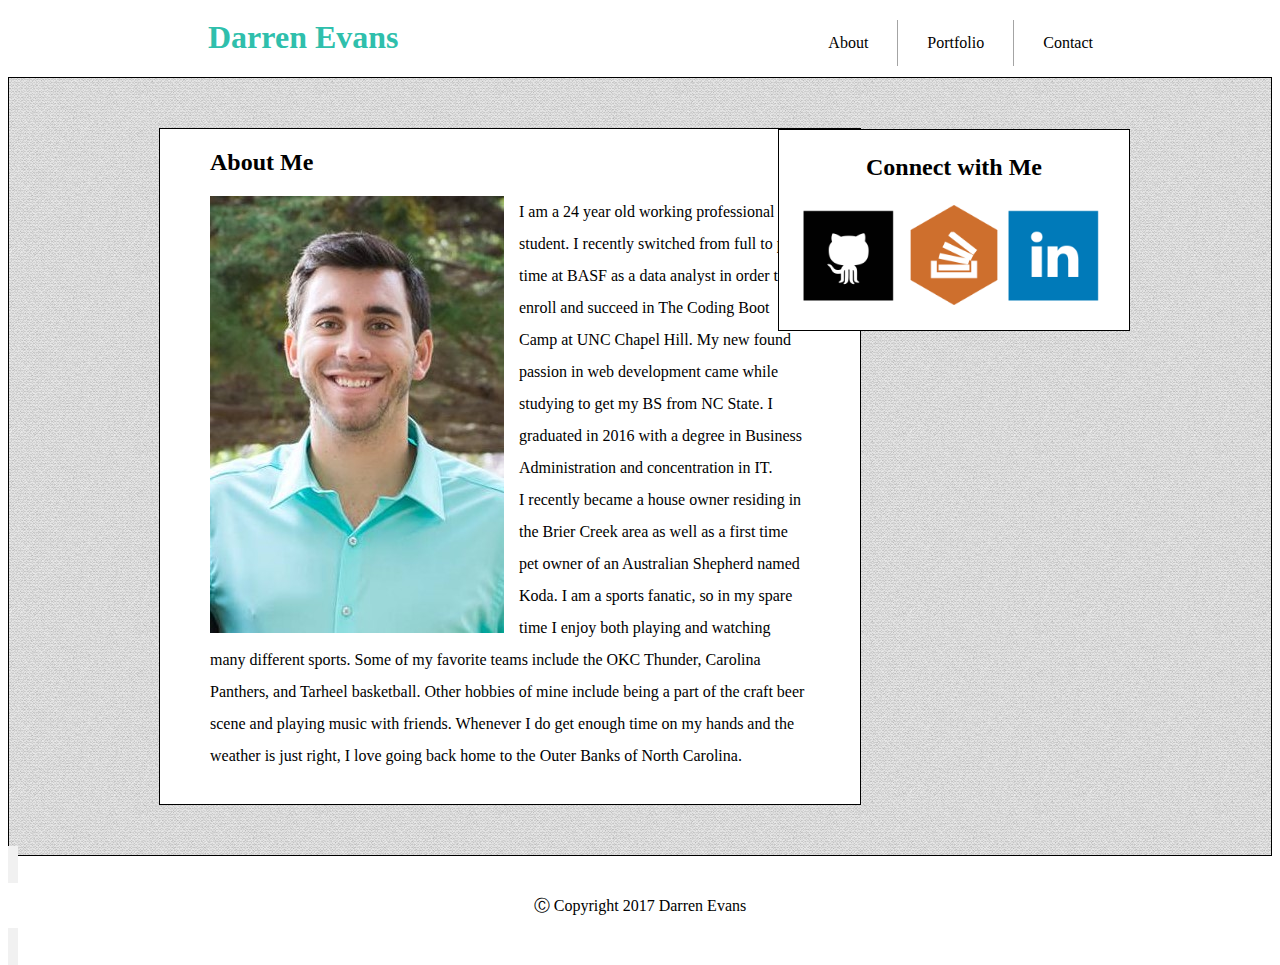
<file: index.html>
<!DOCTYPE html>
<html lang="en-us">

<head>



  <meta charset="UTF-8">
  <title>Portfolio</title>



  <link rel="stylesheet" type="text/css" href="Assets/css/style.css">


  
</head>

<body>


  <ul>
  <li><h1>Darren Evans</h1></li>
  <li style="float:right"><a href="contact.html">Contact</a></li>
  <li style="float:right"><a href="portfolio.html">Portfolio</a></li>
  <li style="float:right"><a href="index.html">About</a></li>
 

</ul>


  <div>

    <section id="bio">

      <h2 id="aboutme">About Me</h2>


      <p><img id="profilepic" src="Assets/images/Profile Pic.jpg" alt="Profile Pic">

      I am a 24 year old working professional and student. I recently switched from full to part time at BASF as a data analyst in order to enroll and succeed in The Coding Boot Camp at UNC Chapel Hill. My new found passion in web development came while studying to get my BS from NC State. I graduated in 2016 with a degree in Business Administration and concentration in IT.
      <br>
      I recently became a house owner residing in the Brier Creek area as well as a first time pet owner of an Australian Shepherd named Koda. I am a sports fanatic, so in my spare time I enjoy both playing and watching many different sports. Some of my favorite teams include the OKC Thunder, Carolina Panthers, and Tarheel basketball. Other hobbies of mine include being a part of the craft beer scene and playing music with friends. Whenever I do get enough time on my hands and the weather is just right, I love going back home to the Outer Banks of North Carolina.</p>
    
    </section>

    <section id="connect">

    <h3>Connect with Me</h3>


      <a href="https://github.com/darrenrevans10" target="_blank">
    <img id="Github" src="Assets/images/Github Logo.png" alt="Github">
      </a>

      <a href="https://stackoverflow.com/users/8513967/darren-evans" target="_blank">
    <img id="Stackoverflow" src="Assets/images/Stackoverflow Logo.png" alt="Stackoverflow">
      </a>

      <a href="https://www.linkedin.com/in/darrenrevans/" target="_blank">
    <img id="Linkedin" src="Assets/images/Linkedin Logo.png" alt="Linkedin">
      </a>


    </section>
  </div>

<div1 class="footer">
  <p>Ⓒ Copyright 2017 Darren Evans</p>
</div1>

</body>
</html>
</file>
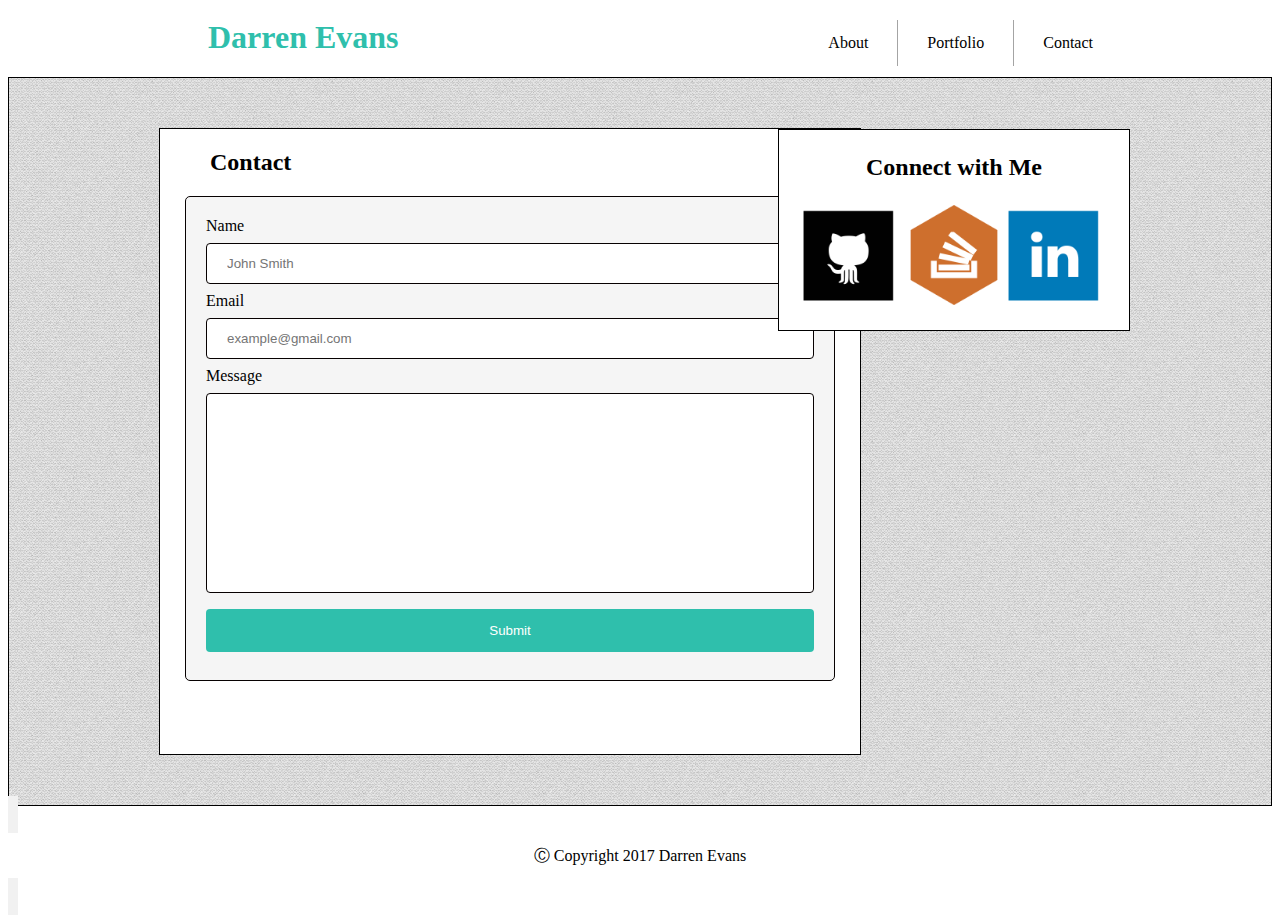
<file: contact.html>
<!DOCTYPE html>
<html lang="en-us">

<head>



  <meta charset="UTF-8">
  <title>Portfolio</title>

  <link rel="stylesheet" type="text/css" href="Assets/css/style.css">

  
</head>

<body>


  <ul>
  <li><h1>Darren Evans</h1></li>

  <li style="float:right"><a href="contact.html">Contact</a></li>
  <li style="float:right"><a href="portfolio.html">Portfolio</a></li>
  <li style="float:right"><a href="index.html">About</a></li>

</ul>


<div>

<section id="contactinfo">

<h2 id="contact">Contact</h2>



<section id="textboxes"
 	<label for="name">Name</label>
    <input type="text" id="name" name="name" placeholder="John Smith">

    <label for="email">Email</label>
    <input type="text" id="email" name="email" placeholder="example@gmail.com">
	
	<label id="messge" for="message">Message</label>
	<input type="text" id="message" name="message">


	<input type="submit" value="Submit">

</section>

</section>



<section id="connect">

    <h3>Connect with Me</h3>


     <a href="https://github.com/darrenrevans10" target="_blank">
    <img id="Github" src="Assets/images/Github Logo.png" alt="Github">
      </a>

      <a href="https://stackoverflow.com/users/8513967/darren-evans" target="_blank">
    <img id="Stackoverflow" src="Assets/images/Stackoverflow Logo.png" alt="Stackoverflow">
      </a>

      <a href="https://www.linkedin.com/in/darrenrevans/" target="_blank">
    <img id="Linkedin" src="Assets/images/Linkedin Logo.png" alt="Linkedin">
      </a>



    </section>
  </div>

<div1 class="footer">
  <p>Ⓒ Copyright 2017 Darren Evans</p>
</div1>

</body>
</html>
</file>
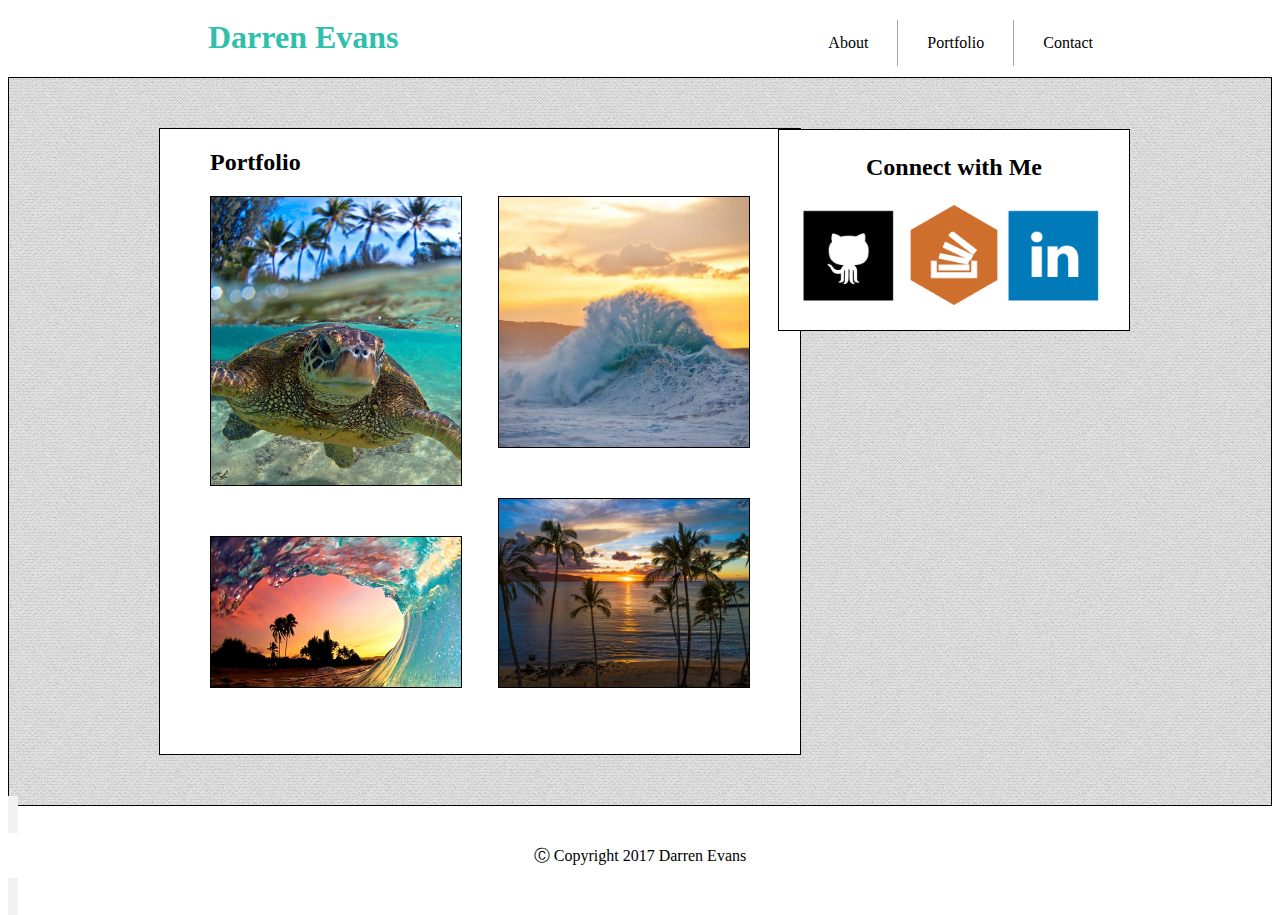
<file: portfolio.html>
<!DOCTYPE html>
<html lang="en-us">

<head>



  <meta charset="UTF-8">
  <title>Portfolio</title>

  <link rel="stylesheet" type="text/css" href="Assets/css/style.css">

  
</head>

<body>

 <ul>
  <li><h1>Darren Evans</h1></li>
  <li style="float:right"><a href="contact.html">Contact</a></li>
  <li style="float:right"><a href="portfolio.html">Portfolio</a></li>
  <li style="float:right"><a href="index.html">About</a></li>
</ul>


<div>

<section id="portfoliopage">

<h2 id="portfolio">Portfolio</h2>

<p>
<img id="placeholder3" src="Assets/images/Placeholder3.jpg" alt="placeholder3">
<img id="placeholder4" src="Assets/images/Placeholder4.jpg" alt="placeholder4">
<img id="placeholder2" src="Assets/images/Placeholder2.jpg" alt="placeholder2">
<img id="placeholder1" src="Assets/images/Placeholder1.jpg" alt="placeholder1">
</p>


</section>




<section id="connect">

    <h3>Connect with Me</h3>

     <a href="https://github.com/darrenrevans10" target="_blank">
    <img id="Github" src="Assets/images/Github Logo.png" alt="Github">
      </a>

      <a href="https://stackoverflow.com/users/8513967/darren-evans" target="_blank">
    <img id="Stackoverflow" src="Assets/images/Stackoverflow Logo.png" alt="Stackoverflow">
      </a>

      <a href="https://www.linkedin.com/in/darrenrevans/" target="_blank">
    <img id="Linkedin" src="Assets/images/Linkedin Logo.png" alt="Linkedin">
      </a>


    </section>
  </div>

<div1 class="footer">
  <p>Ⓒ Copyright 2017 Darren Evans</p>
</div1>

</body>
</html>
</file>
<file: Assets/css/style.css>
ul {
    list-style-type: none;
    margin: 0;
    padding: 0;
    overflow: hidden;
    margin-left: 150px;
    margin-right: 150px;
    margin-top: 20px;
    background-color: #FFFFFF;

}

li {
    float: left;
    border-right:1px solid #A4A4A4;
}

li:first-child {
    border-right: none;
}

li:nth-child(2) {
    border-right: none;
}



li a {
    display: block;
    color: black;
    text-align: center;
    padding: 14px 29px;
    text-decoration: none;
    margin-right: 0px;
   
}

h1 {
	margin-top: -1px;
	color: #2FBFAC;
	margin-left: 50px;
}

 
div {
	background-image: url('binding_light.png') ;
	border-style: solid;
	border-width: 1px;
	border-color: black;
}

#bio {
	width: 700px;
	height: 675px;
	background-color: white;
	border-style: solid;
	border-width: 1px;
	border-color: black;
	margin-left: 150px;
	margin-top: 50px;
	float: left 10%;
	margin-bottom: 50px;



}

#aboutme {
	margin-left: 50px;
	float: left;
	
	
}

#profilepic {

	float: left;
	margin: 0 15px 10px 0;
} 


p {
	margin-left: 50px;
	clear: both;
	line-height: 200%;
	margin-right: 50px;
}


#connect {
	width: 350px;
	height: 200px;
	float: right 10%;
	background-color: white;
	border-style: solid;
	border-width: 1px;
	border-color: black;
	margin-left: 100px;
	position: absolute;
	top: 129px;
	right: 150px;

}

h3 {
	text-align: center;
	font-size: 150%;
}

#Github {
	float: left; width: 100px;
	margin-left: 20px;
}

#Linkedin {
	float: left; width: 100px;
}

#Stackoverflow {
	float: left; width: 100px;
	margin-left: 5px;

}

.footer {
    background-color: #f1f1f1;
    padding: 10px;
    text-align: center;
}

#textboxes {
	border-radius:5px;
	background-color: whitesmoke;
    padding: 20px;
    margin-left: 25px;
	margin-right: 25px;
	float: left;
	border: 1px solid #070101;
}

#contactinfo {
	width: 700px;
	height: 625px;
	background-color: white;
	border-style: solid;
	border-width: 1px;
	border-color: black;
	margin-left: 150px;
	margin-top: 50px;
	margin-bottom: 50px;
}

#contact {
	margin-left: 50px;
	float: left;
}

#message {
	height: 200px;
}

input[type=text] {
    width: 100%;
    padding: 12px 20px;
    margin: 8px 0;
    display: inline-block;
    border: 1px solid #070101;
    border-radius: 4px;
    box-sizing: border-box;
}

input[type=submit] {
    width: 100%;
    background-color: #2FBFAC;
    color: white;
    padding: 14px 20px;
    margin: 8px 0;
    border: none;
    border-radius: 4px;
    cursor: pointer;
}

#portfoliopage {
	width: 640px;
	height: 625px;
	background-color: white;
	border-style: solid;
	border-width: 1px;
	border-color: black;
	margin-left: 150px;
	margin-top: 50px;
	margin-bottom: 50px;
}

#portfolio {
	margin-left: 50px;
	float: left;
}

#placeholder1 {
	float: left;
	width: 250px;
	height: 150px;
	margin-top: 50px;
	border-style: solid;
	border-width: 1px;
}

#placeholder2 {
	float: right;
	width: 250px;
	height: auto;
	margin-top: 50px;
	border-style: solid;
	border-width: 1px;
}

#placeholder3 {
	float: left;
	width: 250px;
	height: 288px;
	border-style: solid;
	border-width: 1px;

}

#placeholder4 {
	float: right;
	width: 250px;
	height: auto;
	border-style: solid;
	border-width: 1px;
}
</file>
